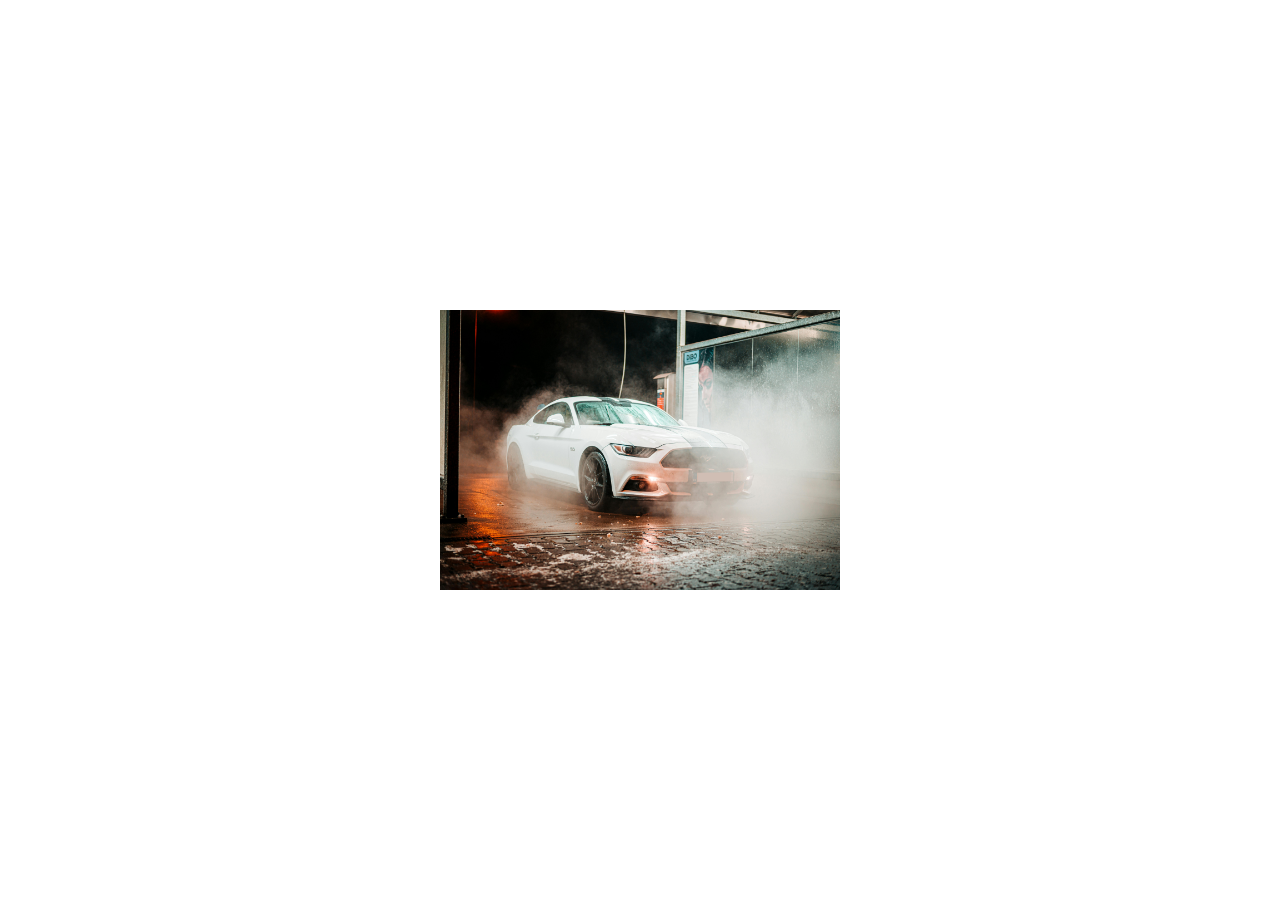
<file: card-hover/index.html>
<!DOCTYPE html>
<html lang="pt-br">
  <head>
    <meta charset="UTF-8" />
    <meta name="viewport" content="width=device-width, initial-scale=1.0" />
    <title>Card hover</title>
    <link rel="stylesheet" href="./styles.css" />
  </head>
  <body>
    <div class="card">
      <div class="image-box">
        <img src="./assets/mustang.jpg" alt="carro mustang" />
      </div>
      <div class="content">
        <h2>Ford Mustang 1969</h2>
        <p>Description...</p>
      </div>
    </div>
  </body>
</html>
</file>
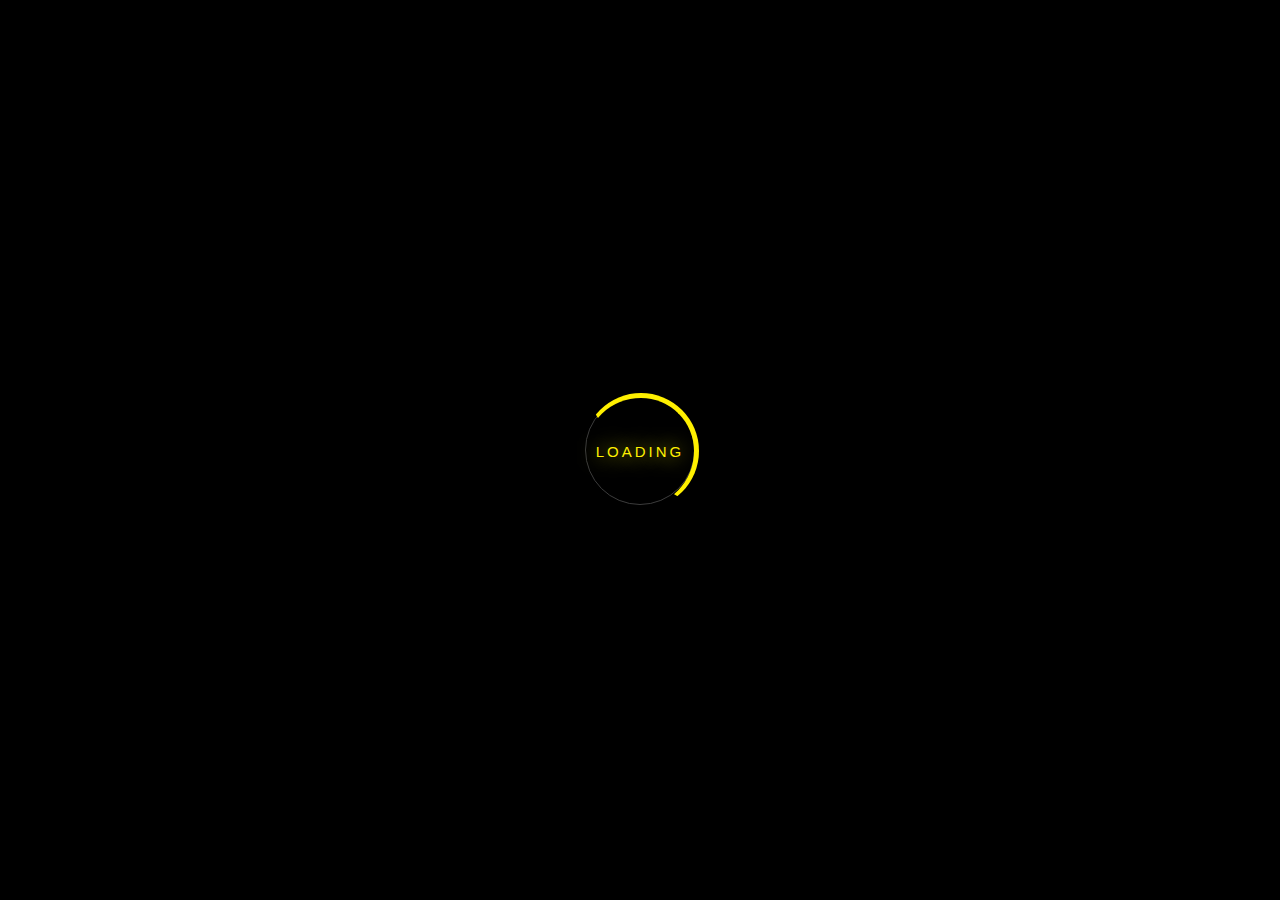
<file: loading/load1/index.html>
<!DOCTYPE html>
<html lang="pt-br">
  <head>
    <meta charset="UTF-8" />
    <meta name="viewport" content="width=device-width, initial-scale=1.0" />
    <title>loading</title>
    <link rel="stylesheet" href="./styles.css" />
  </head>
  <body>
    <div class="content">Loading</div>
  </body>
</html>
</file>
<file: card-hover/styles.css>
* {
  margin: 0;
  padding: 0;
  box-sizing: border-box;
}

body {
  height: 100vh;
  display: flex;
  align-items: center;
  justify-content: center; 
}


.card {
  width: 400px;  
  aspect-ratio: 1 / 0.7;
  border-radius: 8px;
  position: relative; 
  
}

.card .image-box img {  
  width: 100%;
  height: 100%;
  object-fit: cover;
  transition: 0.5s ease-in-out;
  position: absolute; 
}

.card::after {  
  content: ""; 
  position: absolute;  
  inset: 0;
  border: 2px solid white;
  border-radius: inherit;
  opacity: 0;
  transition: 0.4s ease-in-out;
}

.card:hover img {
  filter: 
    grayscale(1) 
    brightness(0.4);   
  
}

.content h2,
.content p {    
  opacity: 0;
  color: white;
  display: flex;  
  justify-content: center;  
}

.card:hover::after {
  opacity: 1;
  inset: 20px;
    
}

.card:hover .content h2 {
  scale: 1;
  opacity: 1;
  margin-top: 100px;
  
}

.card:hover .content p {
  opacity: 1;
  transform: translateY(0);  
}
</file>
<file: loading/load1/styles.css>
* {
  margin: 0;
  padding: 0;
  box-sizing: border-box;
}

body{
  display: flex;
  align-items: center;
  justify-content: center;
  min-height: 100vh;
  background-color: black;
}

.content { 

  position: relative;
  width: 110px;
  height: 110px;
  background: transparent;
  border: 1px solid #3c3c3c;
  border-radius: 50%;
  text-align: center;
  line-height: 111px;
  font-family: sans-serif;
  color: #fff000;
  font-size: 15px;
  letter-spacing: 3px; /*Espaço entre as letras*/
  text-transform: uppercase; /*Deixa todas as letras maiusculas*/
  text-shadow: 0 0 20px #fff000;
  box-shadow: 0 0 20px rgba(0, 0, 0, 0.5);
}

@keyframes animate{
  0% {
    transform: rotate(0deg);
  }

  100% {
    transform: rotate(360deg);
  }
}

.content:before {
  content: "";
  position: absolute;
  top: -3px;
  left: -3px;
  width: 100%;
  height: 100%;
  border: 3px solid transparent;
  border-top: 5px solid #fff000;
  border-right: 5px solid #fff000;
  border-radius: 50%;
  animation: animate 2s linear infinite;
}

@keyframes animate {
  0% {
    transform: rotate(45deg);
  }

  100% {
    transform: rotate(405deg);
  }
}
</file>
